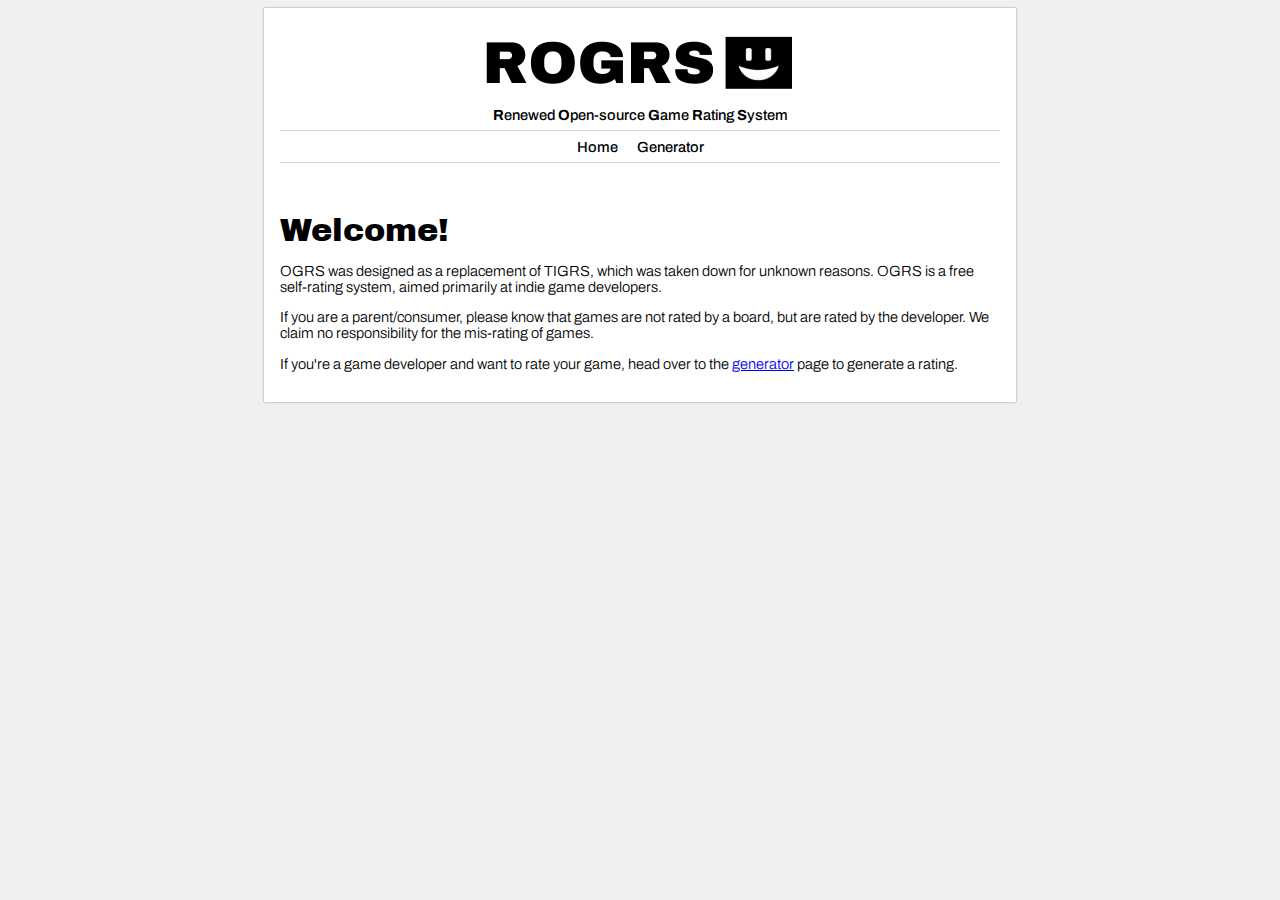
<file: index.html>
<!DOCTYPE html>

<html lang="en">
    <head>
        <meta charset="utf-8" />
        <title>ROGRS</title>
        <link rel="preconnect" href="https://fonts.googleapis.com">
        <link rel="preconnect" href="https://fonts.gstatic.com" crossorigin>
        <link href="https://fonts.googleapis.com/css2?family=Archivo:ital,wght@0,100..900;1,100..900" rel="stylesheet">
        <link rel="preconnect" href="https://fonts.googleapis.com">
<link rel="preconnect" href="https://fonts.gstatic.com" crossorigin>
<link href="https://fonts.googleapis.com/css2?family=Archivo+Black&display=swap" rel="stylesheet">
        <link rel="stylesheet" href="./style.css">
        <link rel="icon" href="./graphics/icon.ico">
        <link rel="preconnect" href="https://fonts.googleapis.com">
<link rel="preconnect" href="https://fonts.gstatic.com" crossorigin>
<link href="https://fonts.googleapis.com/css2?family=Archivo:ital,wdth,wght@0,62..125,300;1,62..125,300&display=swap" rel="stylesheet">
    </head>
    <body>
        <div id="page">
            <header class="archivo-headers">
                <img src="./graphics/x10/logo_white.png" alt="ROGRS" title="ROGRS"><br/>
                <b>R</b>enewed
                <b>O</b>pen-source <b>G</b>ame <b>R</b>ating <b>S</b>ystem
            </header>
            <hr/>
            <nav class="archivo-headers">
                <a href="./index.html">Home</a>
                <a href="./generator.html">Generator</a>
            </nav>
            <hr/>
            <br/>
            <h2 class="archivo-black-regular">Welcome!</h2>
            <p class="archivo-p">OGRS was designed as a replacement of TIGRS, which was taken down for unknown reasons. OGRS is a free self-rating system, aimed primarily at indie game developers.</p>
            <p class="archivo-p">If you are a parent/consumer, please know that games are not rated by a board, but are rated by the developer. We claim no responsibility for the mis-rating of games.</p>
            <p class="archivo-p">If you're a game developer and want to rate your game, head over to the <a href="generator.html">generator</a> page to generate a rating.</p>

          
        </div>
    </body>
</html>
</file>
<file: style.css>
body {
    font-family: Arial,sans-serif;
    font-size: 11pt;
    background-color: #F0F0F0;
}
#page {
    width: 720px;
    margin-left: auto;
    margin-right: auto;
    padding: 16px;
    box-shadow: 0px 0px 2px #888888;
    background-color: #FFFFFF;
}

/* Fonts */

.archivo-black-regular {
  font-family: "Archivo Black", sans-serif;
  font-weight: 400;
  font-style: normal;
}


.archivo-headers {
  font-family: "Archivo", sans-serif;
  font-optical-sizing: auto;
  font-weight: 500;
  font-style: normal;
  font-variation-settings:
    "wdth" 100;
}

label {
  font-family: "Archivo", sans-serif;
  font-optical-sizing: auto;
  font-weight: 400;
  font-style: normal;
  font-variation-settings:
    "wdth" 50;
}

.archivo-p {
  font-family: "Archivo", sans-serif;
  font-optical-sizing: auto;
  font-weight: 300;
  font-style: normal;
  font-variation-settings:
    "wdth" 100;
}


/* Fonts End */

hr {
    border: none;
    background-color: #D3D3D3;
    height: 1px;
}

header {
    width: 100%;
    text-align: center;
}

h1, h2, h3, h4, h5, h6 {
    margin-bottom: 0;
}

h1 {
    font-family: Ubuntu, sans-serif;
    font-weight: 400;
    font-size: 70pt;
    margin-top: 0;
}
h2 {
    font-size: 24pt;
}
h3 {
    font-size: 12pt;
    margin-left: 16px;
    font-weight: 700;
    margin-top: 16px;
}
            
b {
    font-style: normal;
    font-size: 11pt;
}
  
input {
    margin-left: 32px;
}
/*input[value="None"] {
    margin-left: 16px;
}*/  
label {
    font-style: italic;
    font-size: 8pt;
}

nav {
    text-align: center;
    word-spacing: 16px;
}
nav a:link {
    text-decoration: none;
    color: #000000;
}
nav a:visited {
    color: #000000;
}

.dotleft {
    border-left: 1px dotted #7C7C7C;
}
</file>
